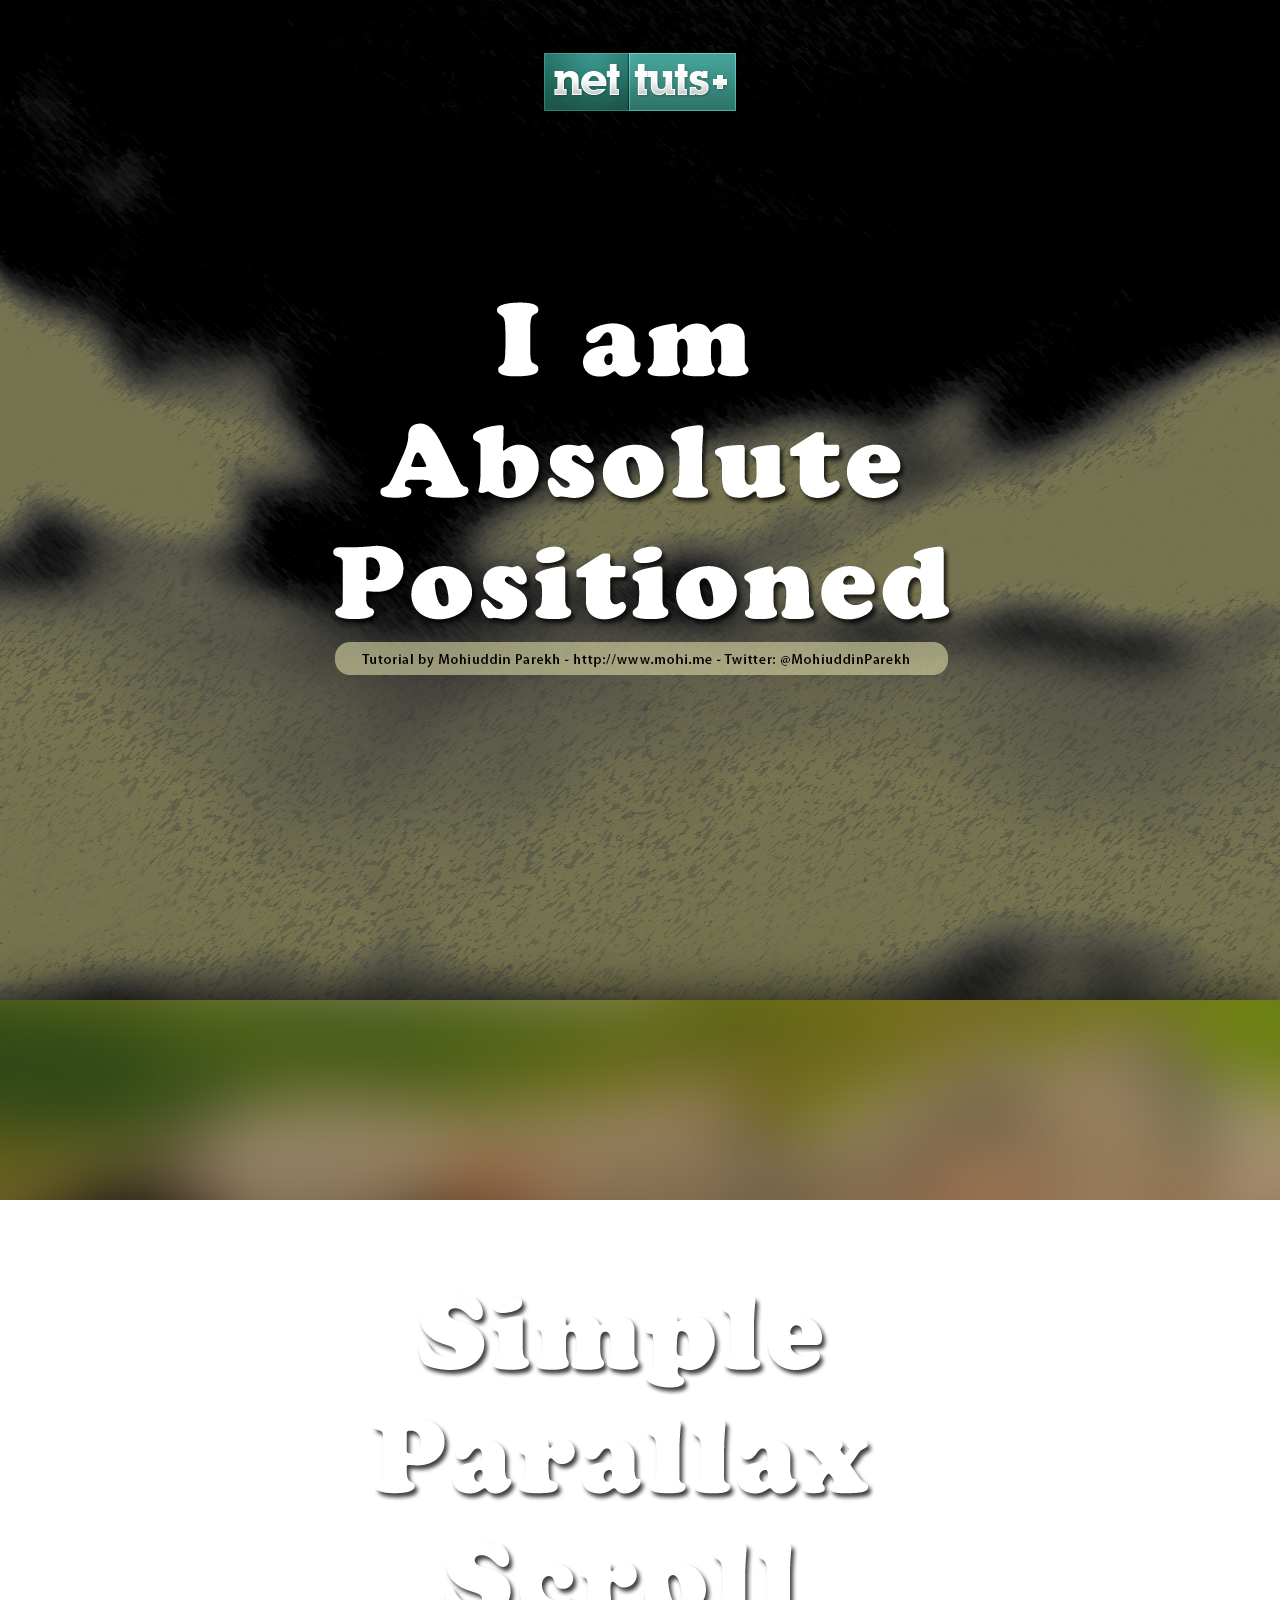
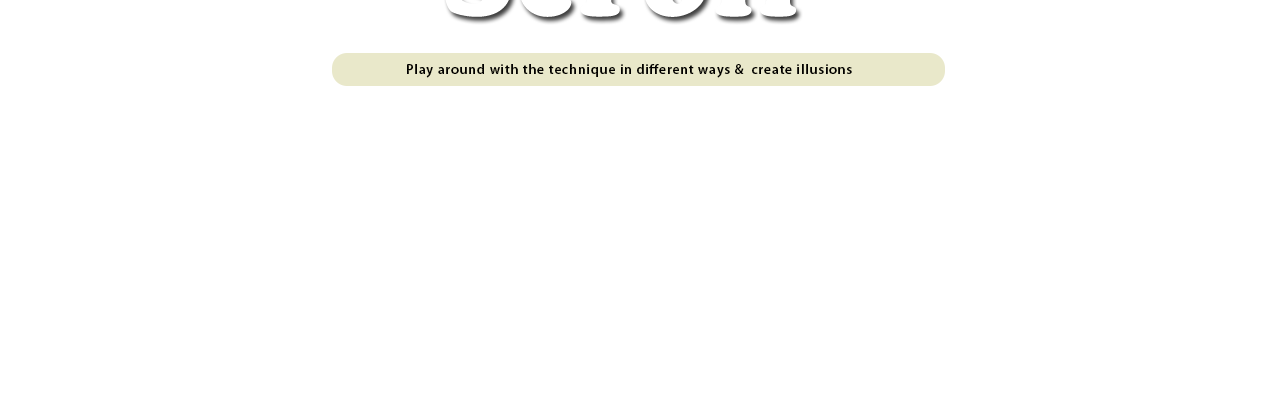
<file: index.html>
<!doctype html>
<html class="no-js" lang="en">
<head>
<meta charset="utf-8">
<title>Parallax Scrolling Tutorial</title>
<meta name="description" content="How to create a parallax scrolling effect using jQuery, HTML5 and CSS3">
<meta name="author" content="Mohiuddin Parekh, Nettuts+">
<!-- CSS Code -->
<link rel="stylesheet" href="css/style.css">
<link rel="stylesheet" href="css/reset.css">
<!-- JS Code -->
<script src="http://ajax.googleapis.com/ajax/libs/jquery/1.7.2/jquery.min.js"></script>
<script src="js/script.js"></script>
</head>

<body>
<!-- Section #1 -->
<section id="home" data-speed="10" data-type="background">
  <article>I am Absolute Positioned</article>
</section>
<!-- Section #2 -->
<section id="about" data-speed="4" data-type="background">
  <article>Simple Parallax Scroll</article>
</section>
</body>

</html>
</file>
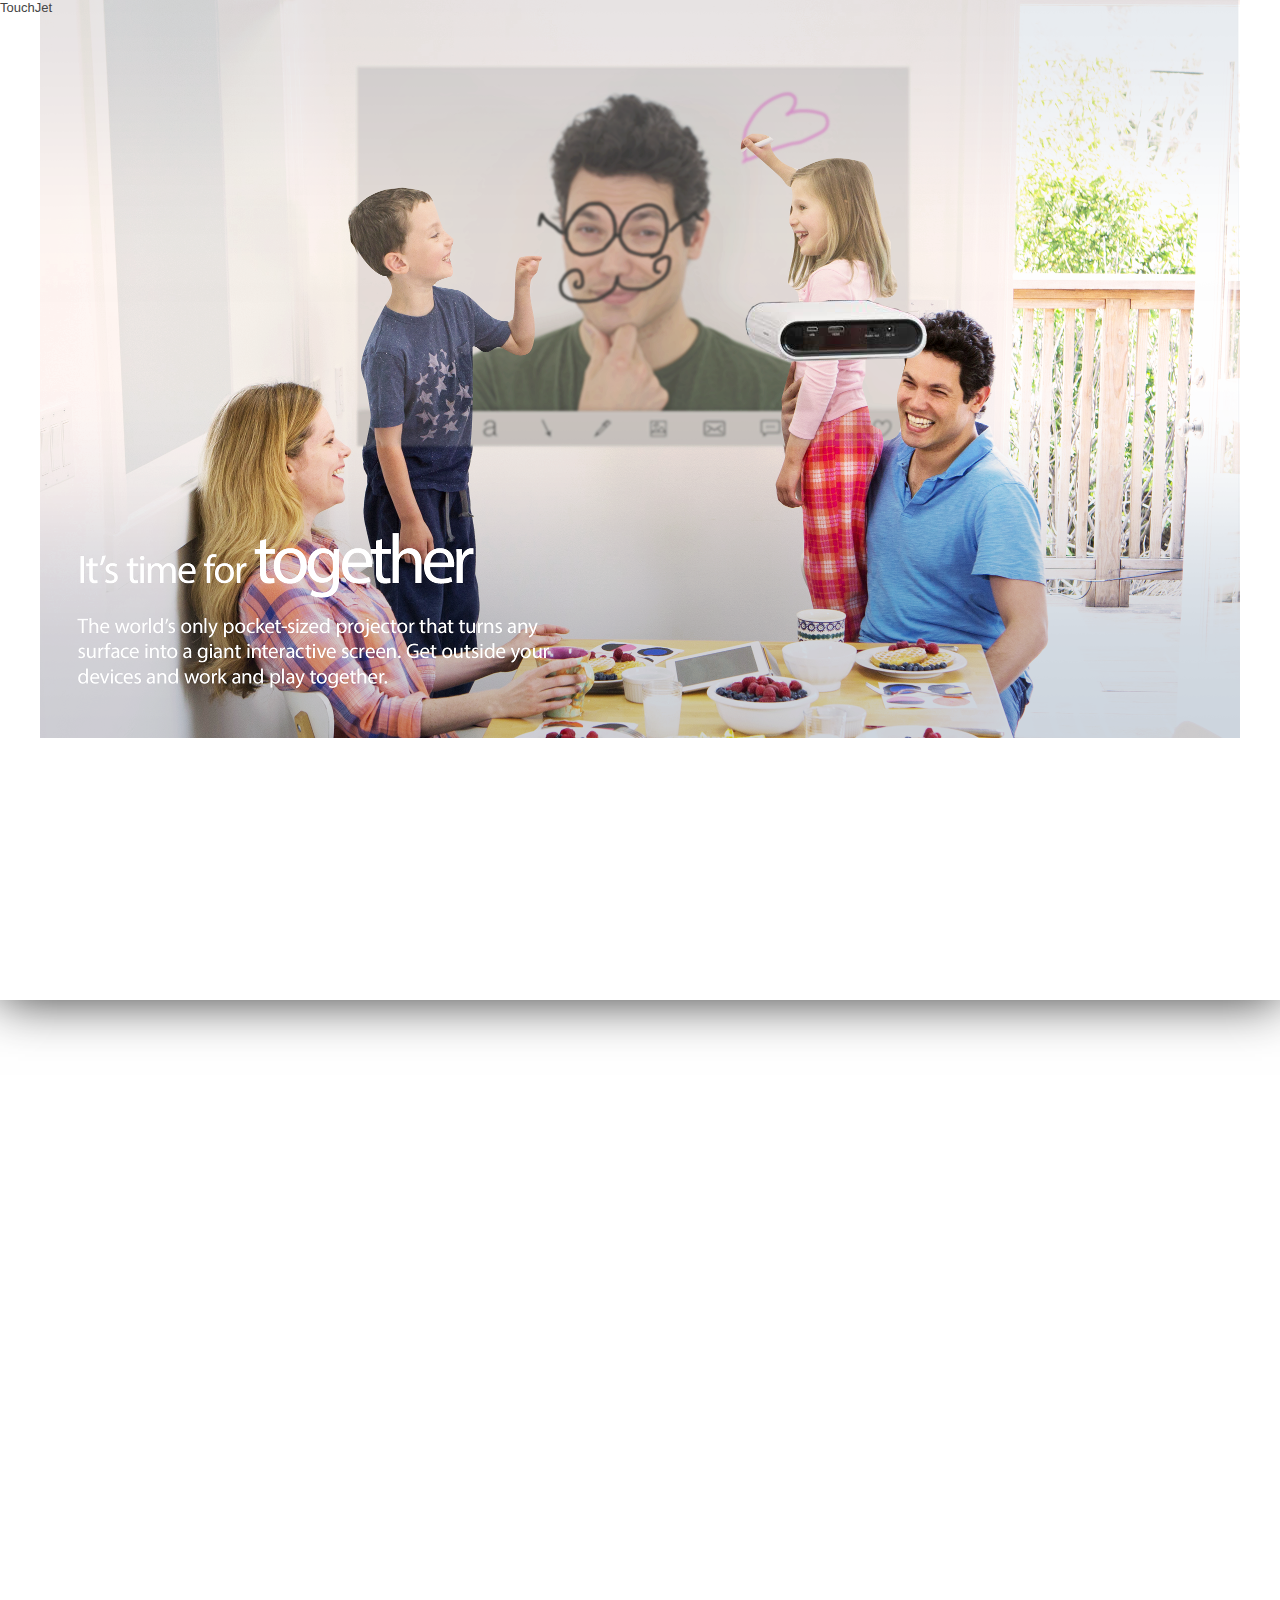
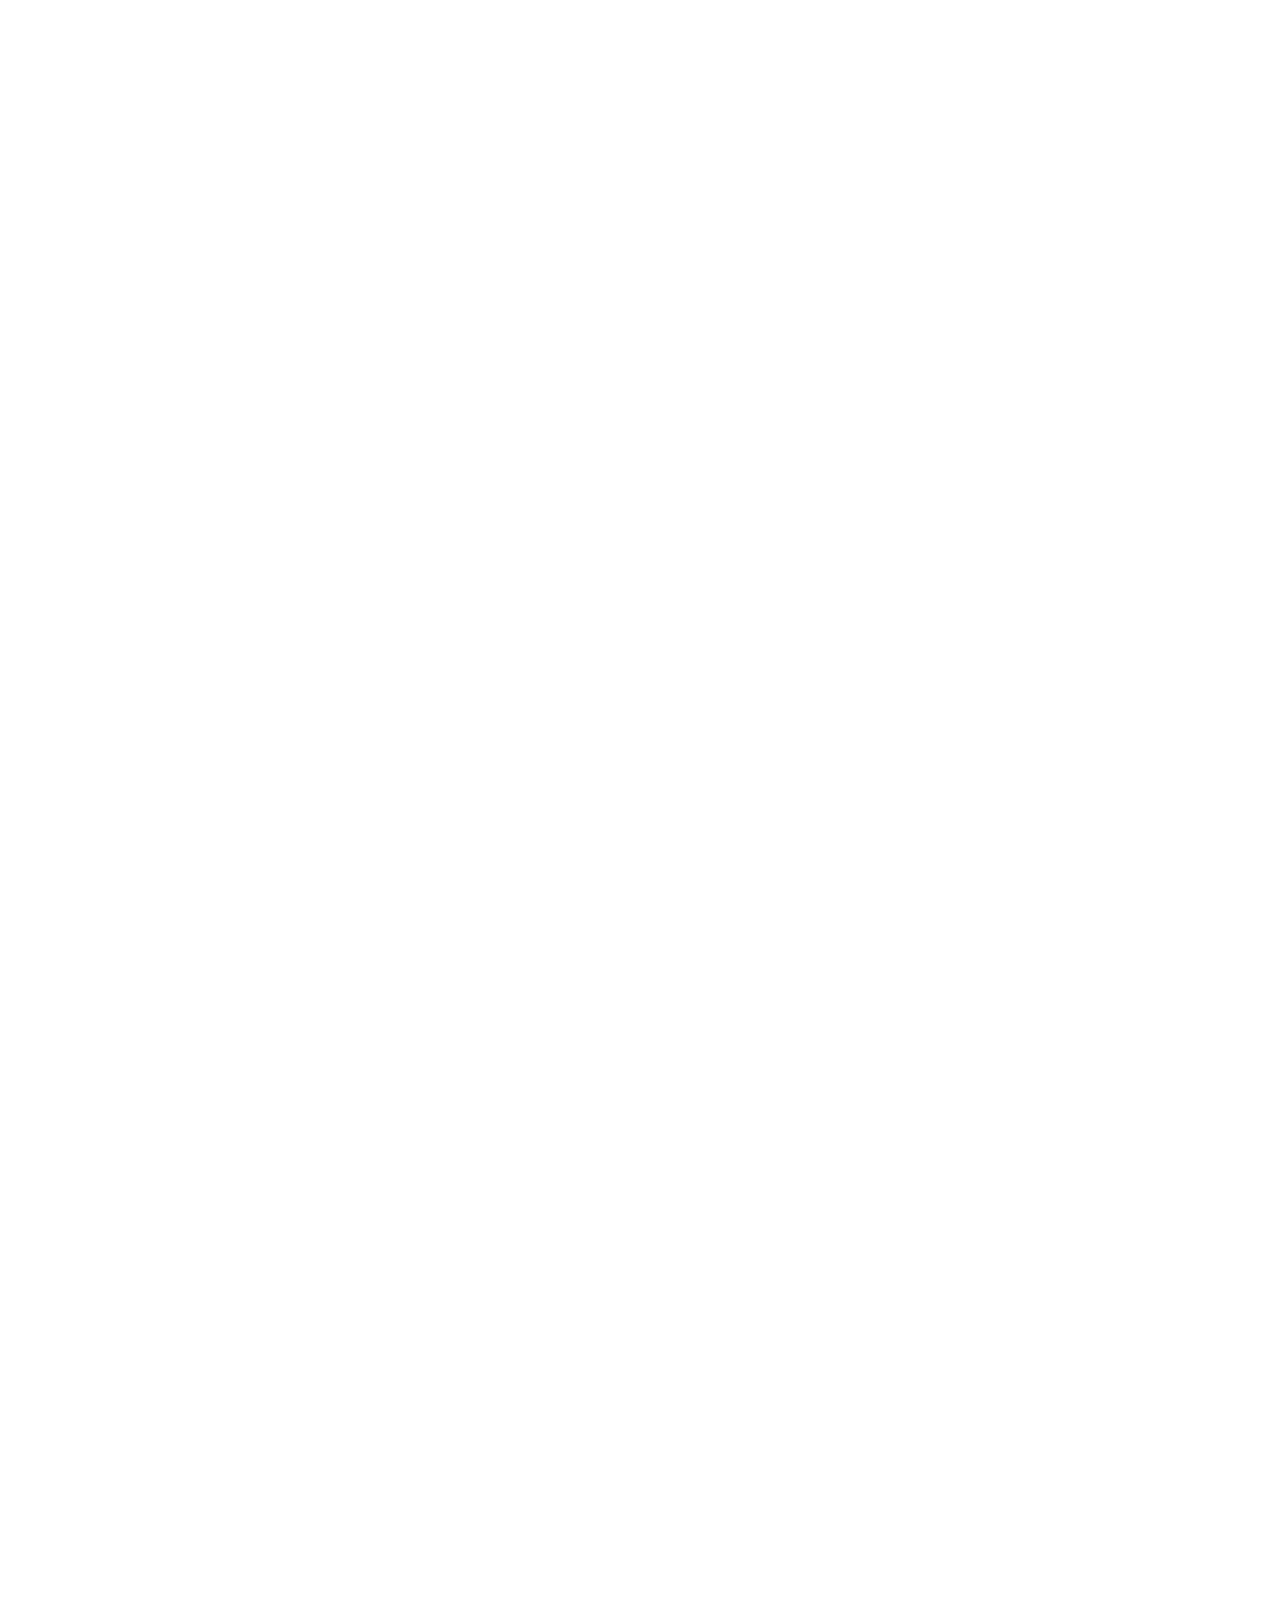
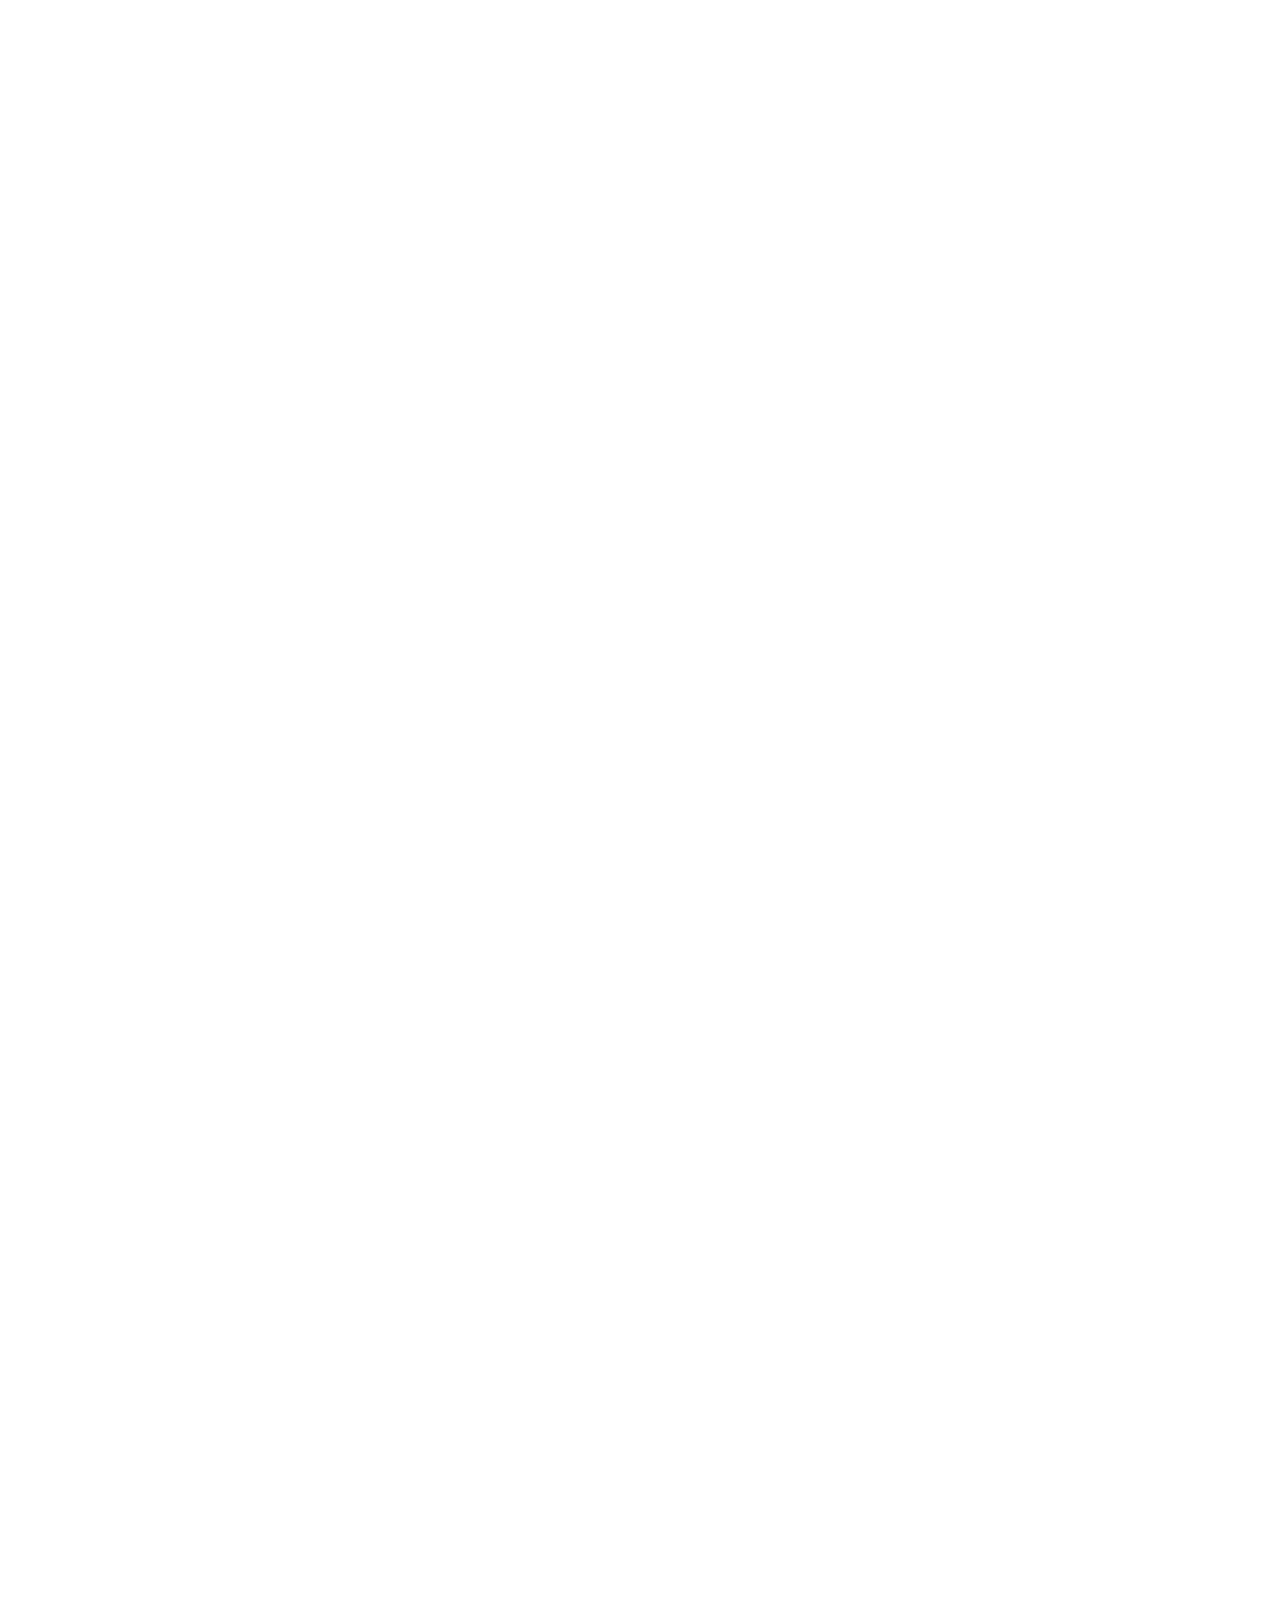
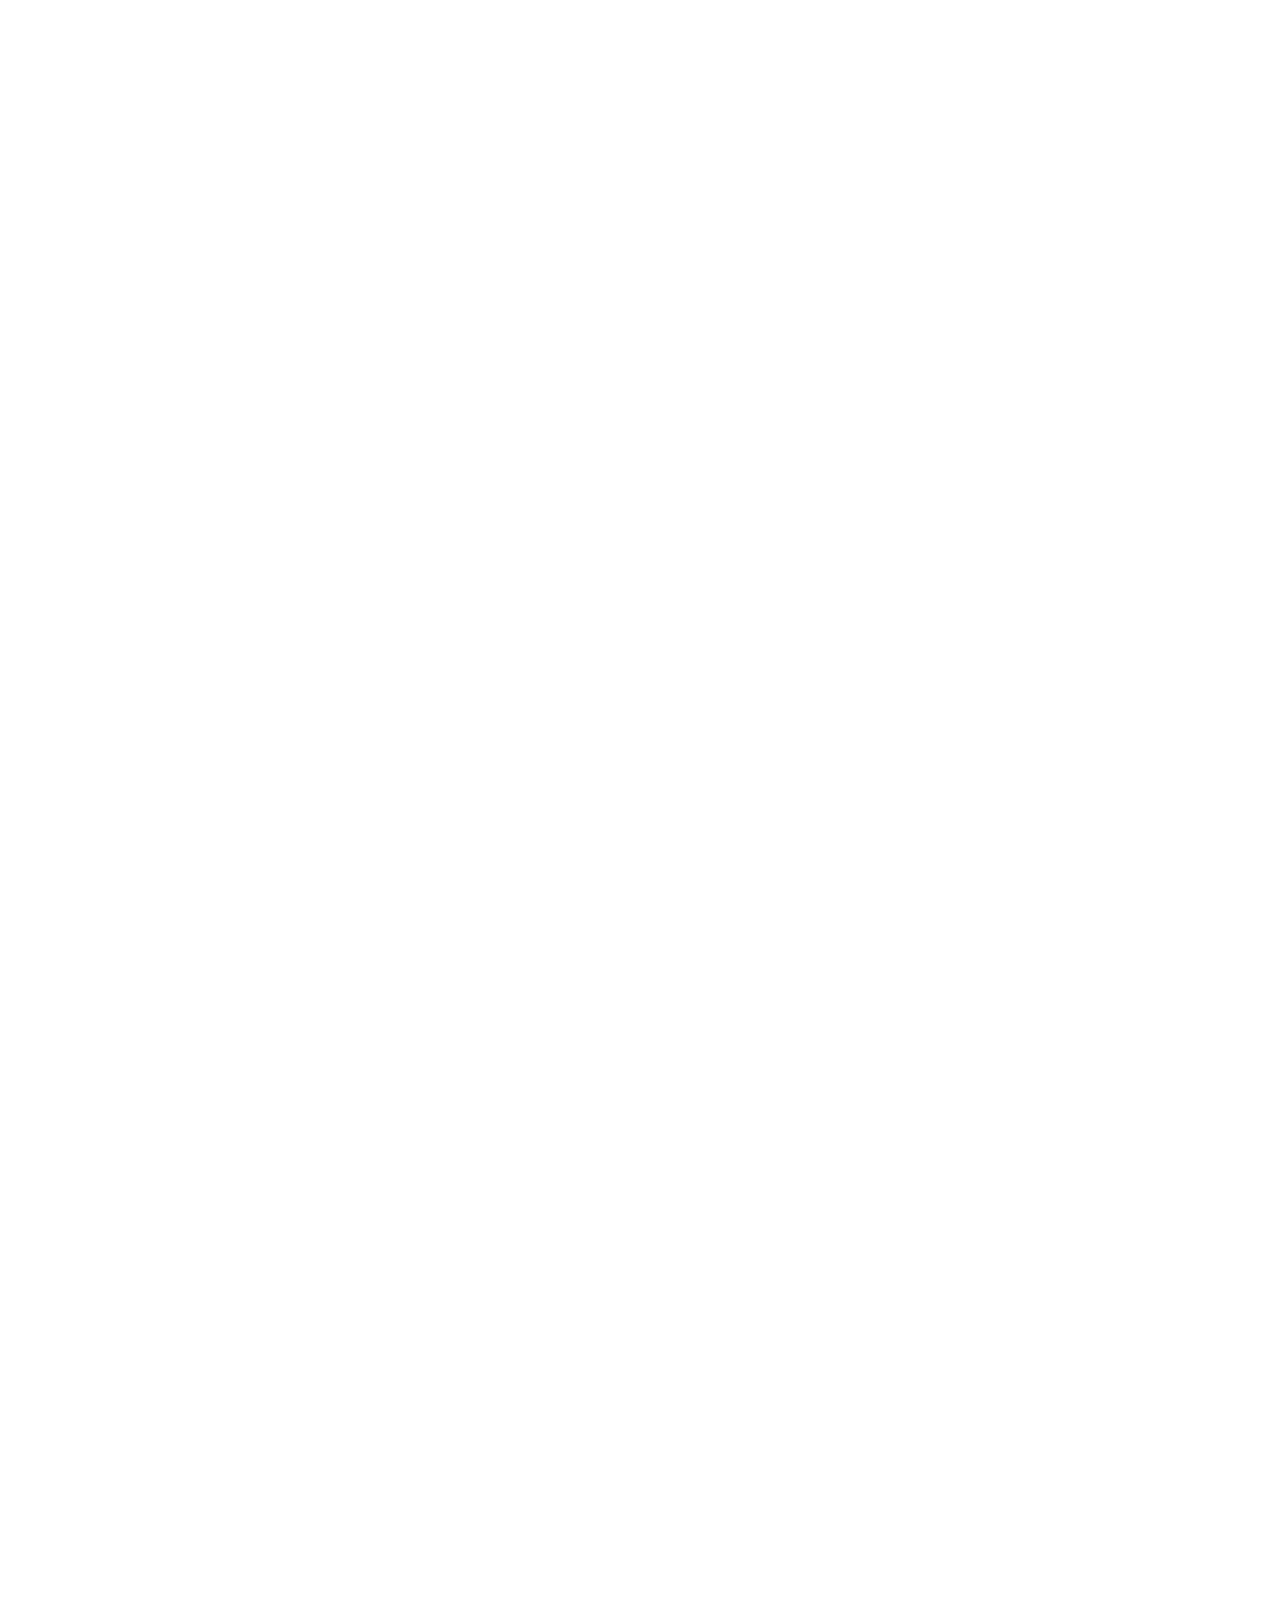
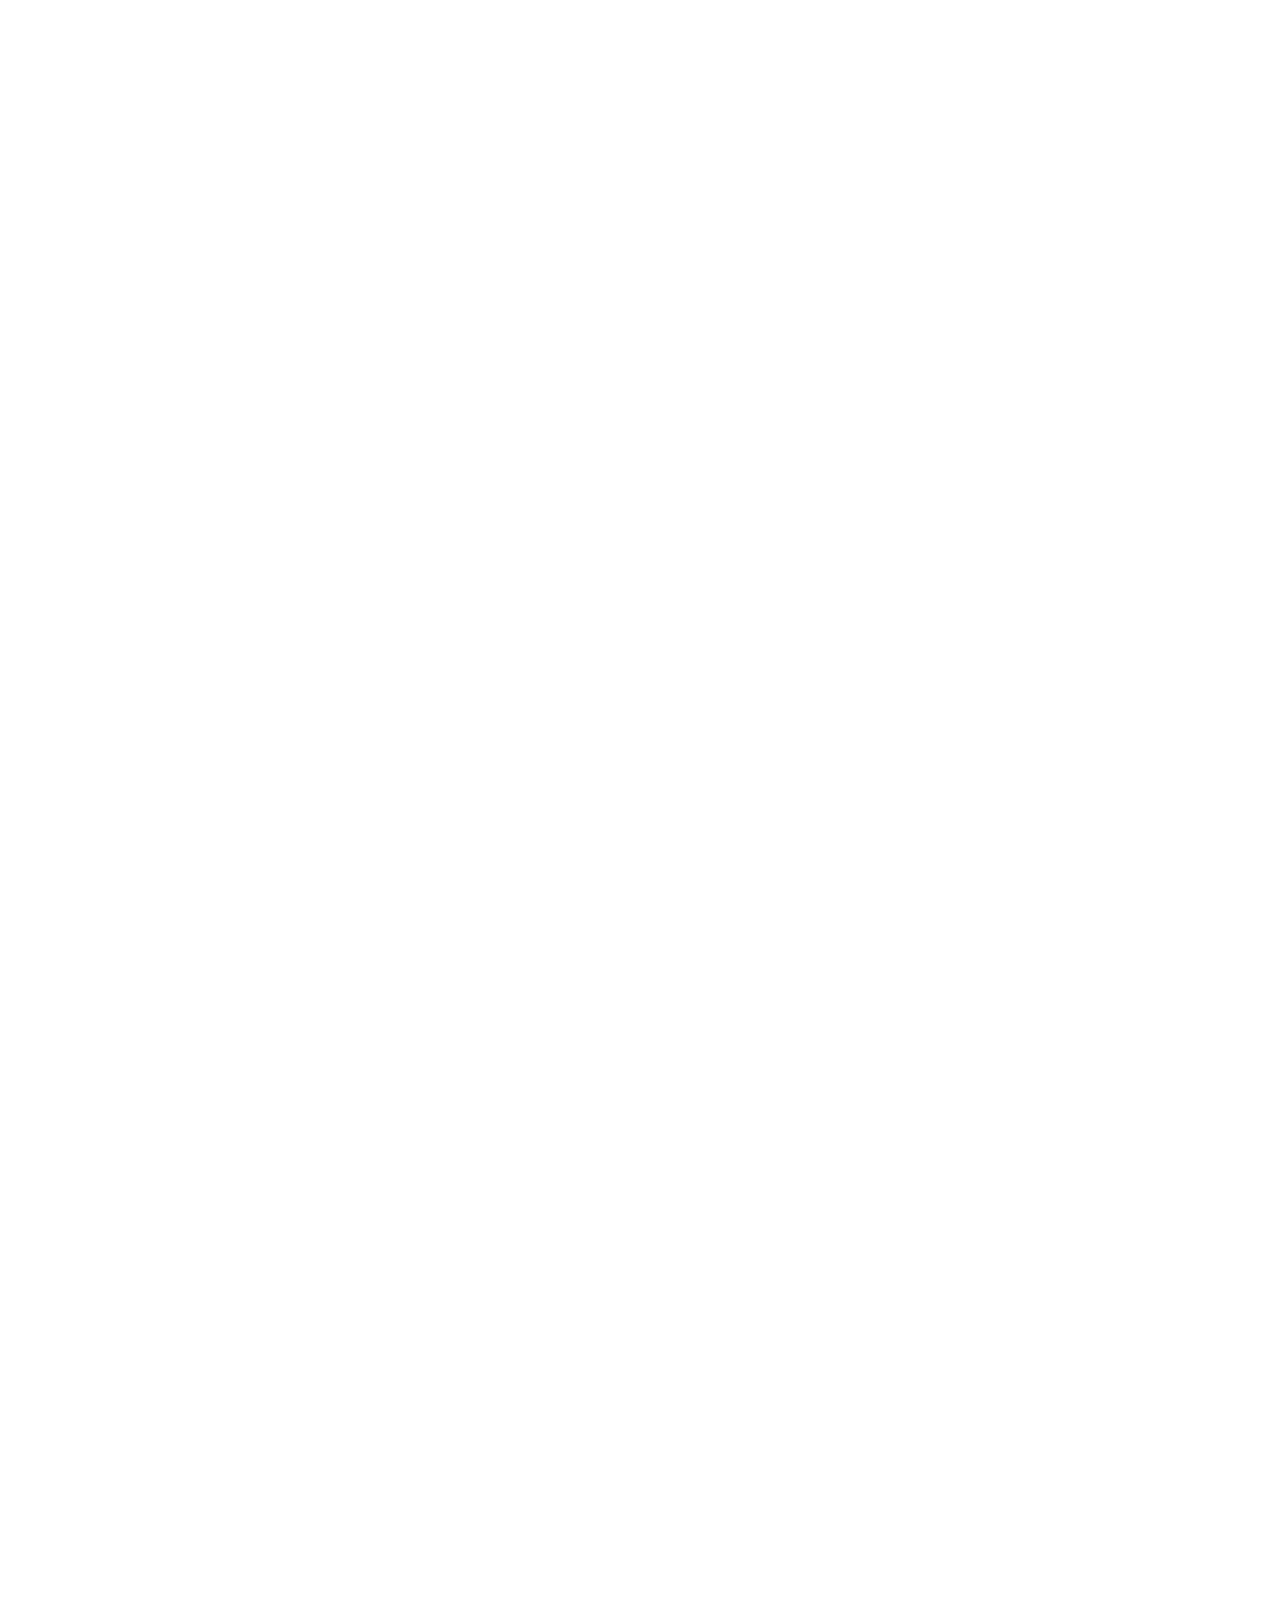
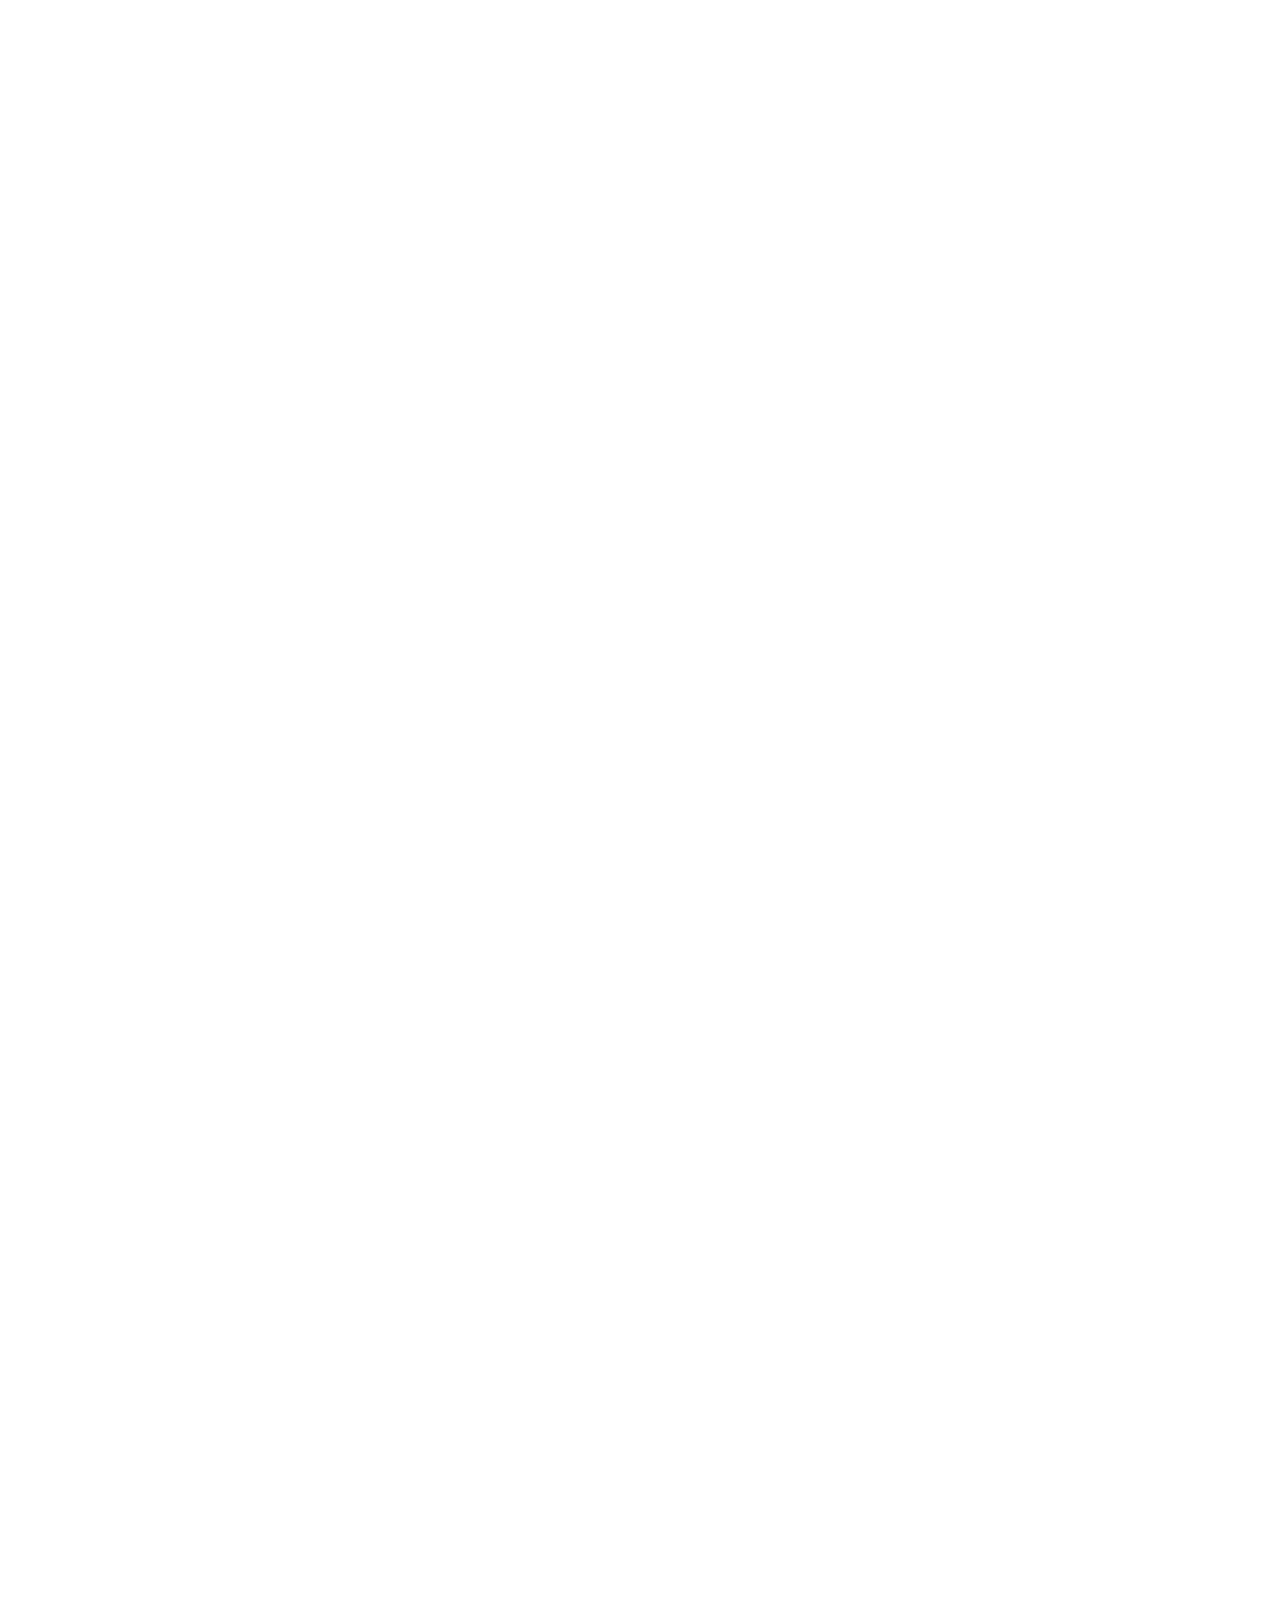
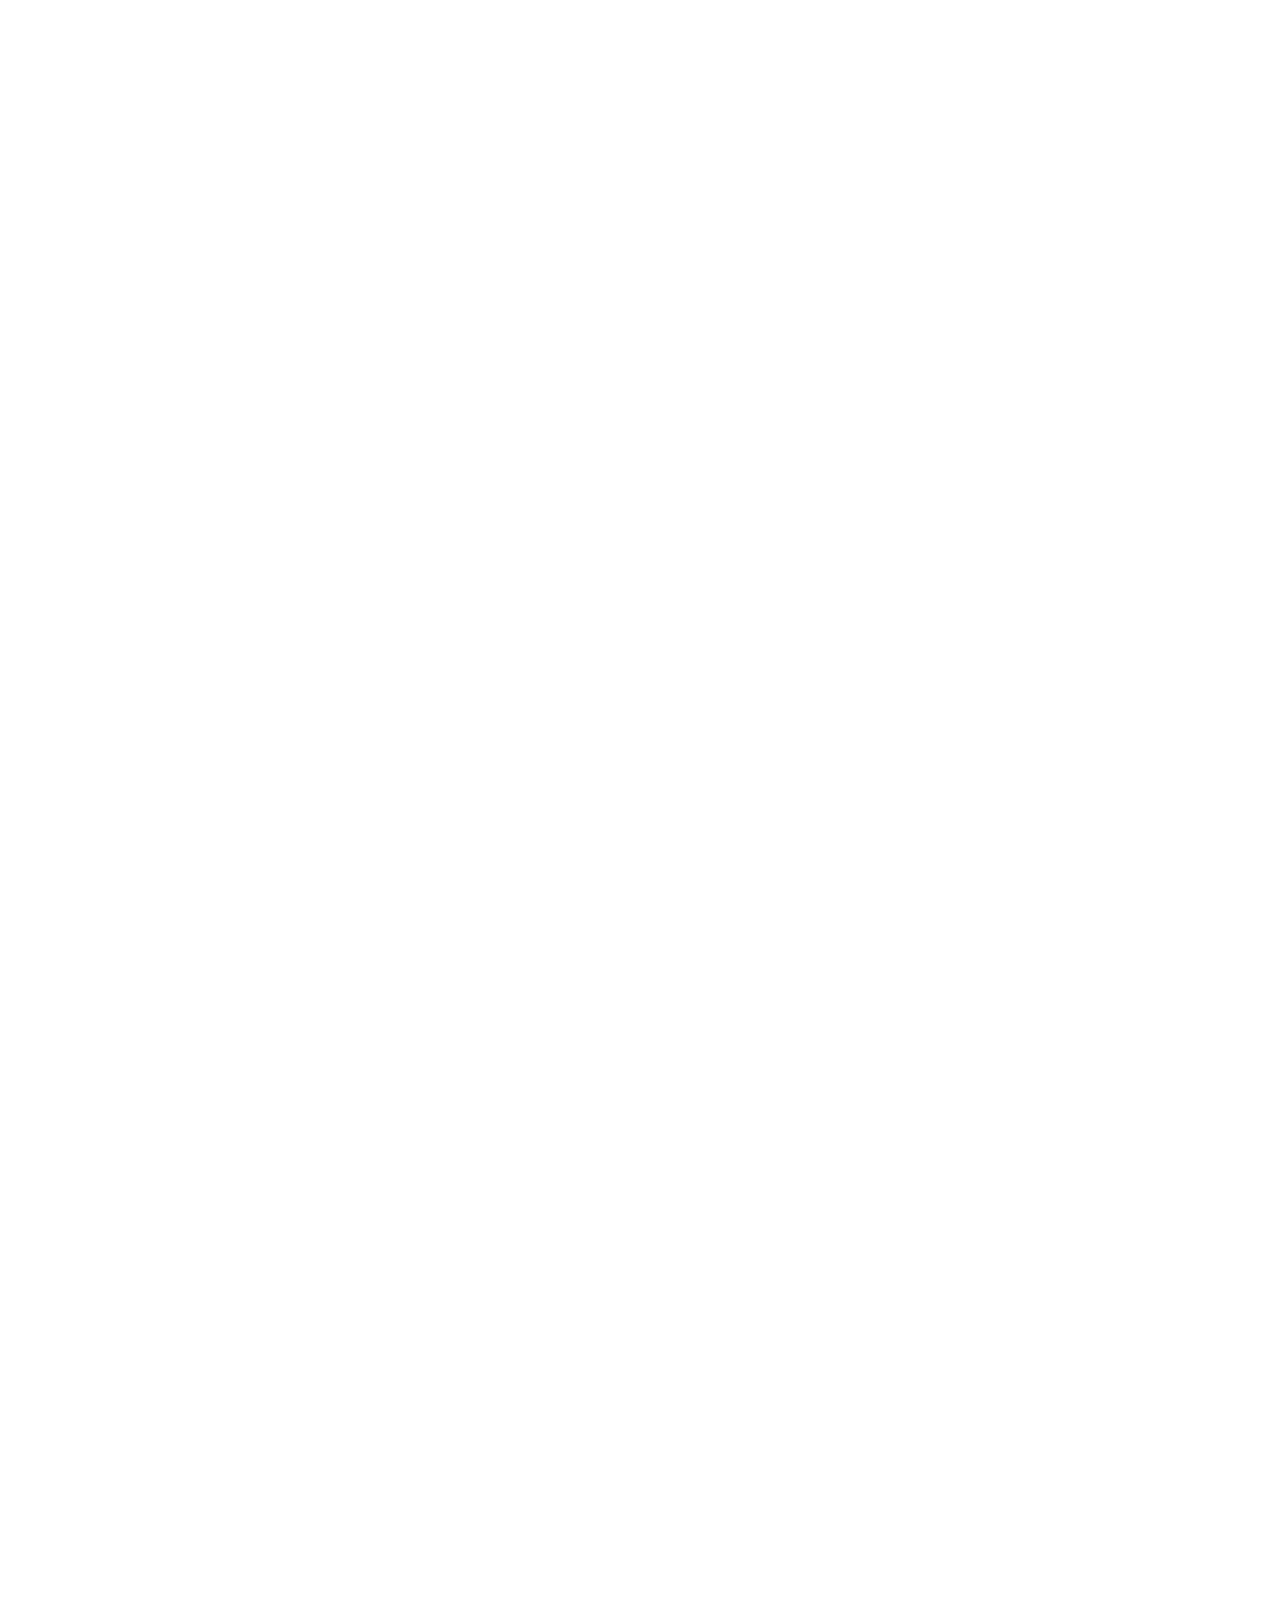
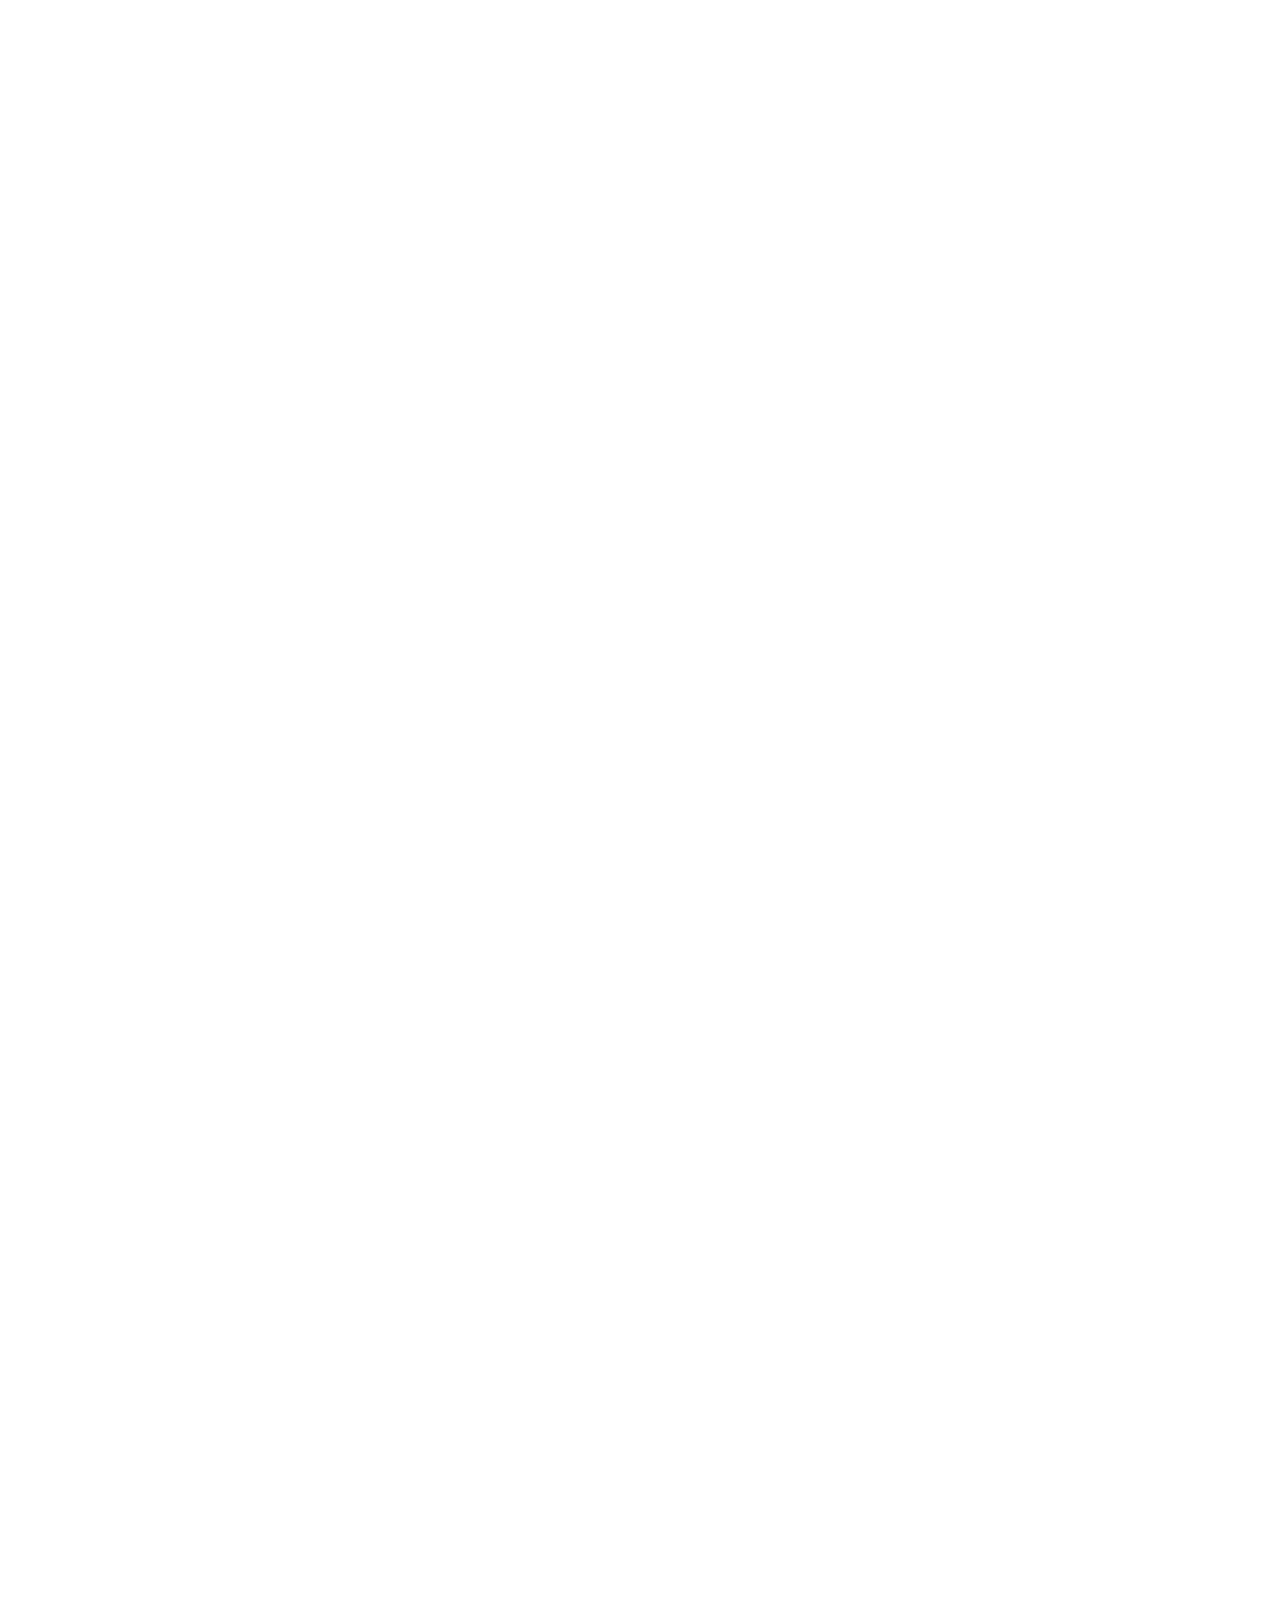
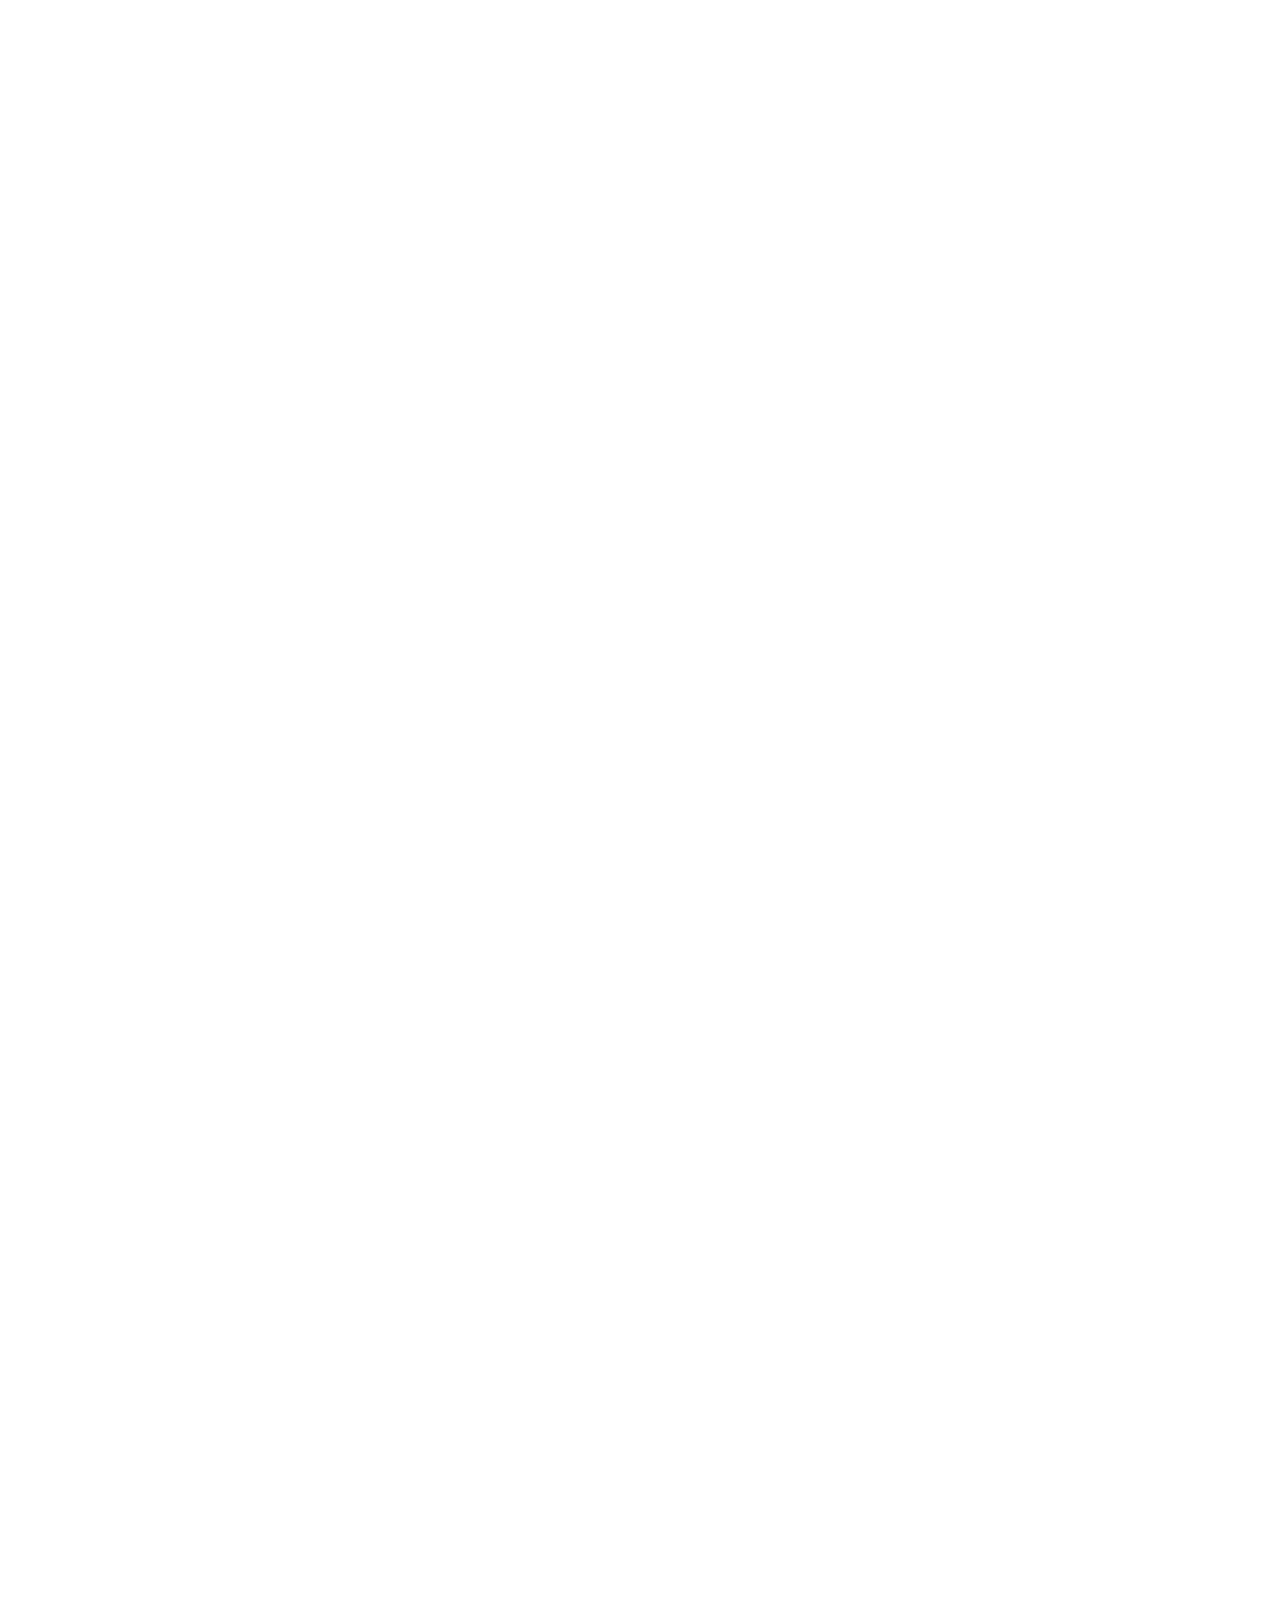
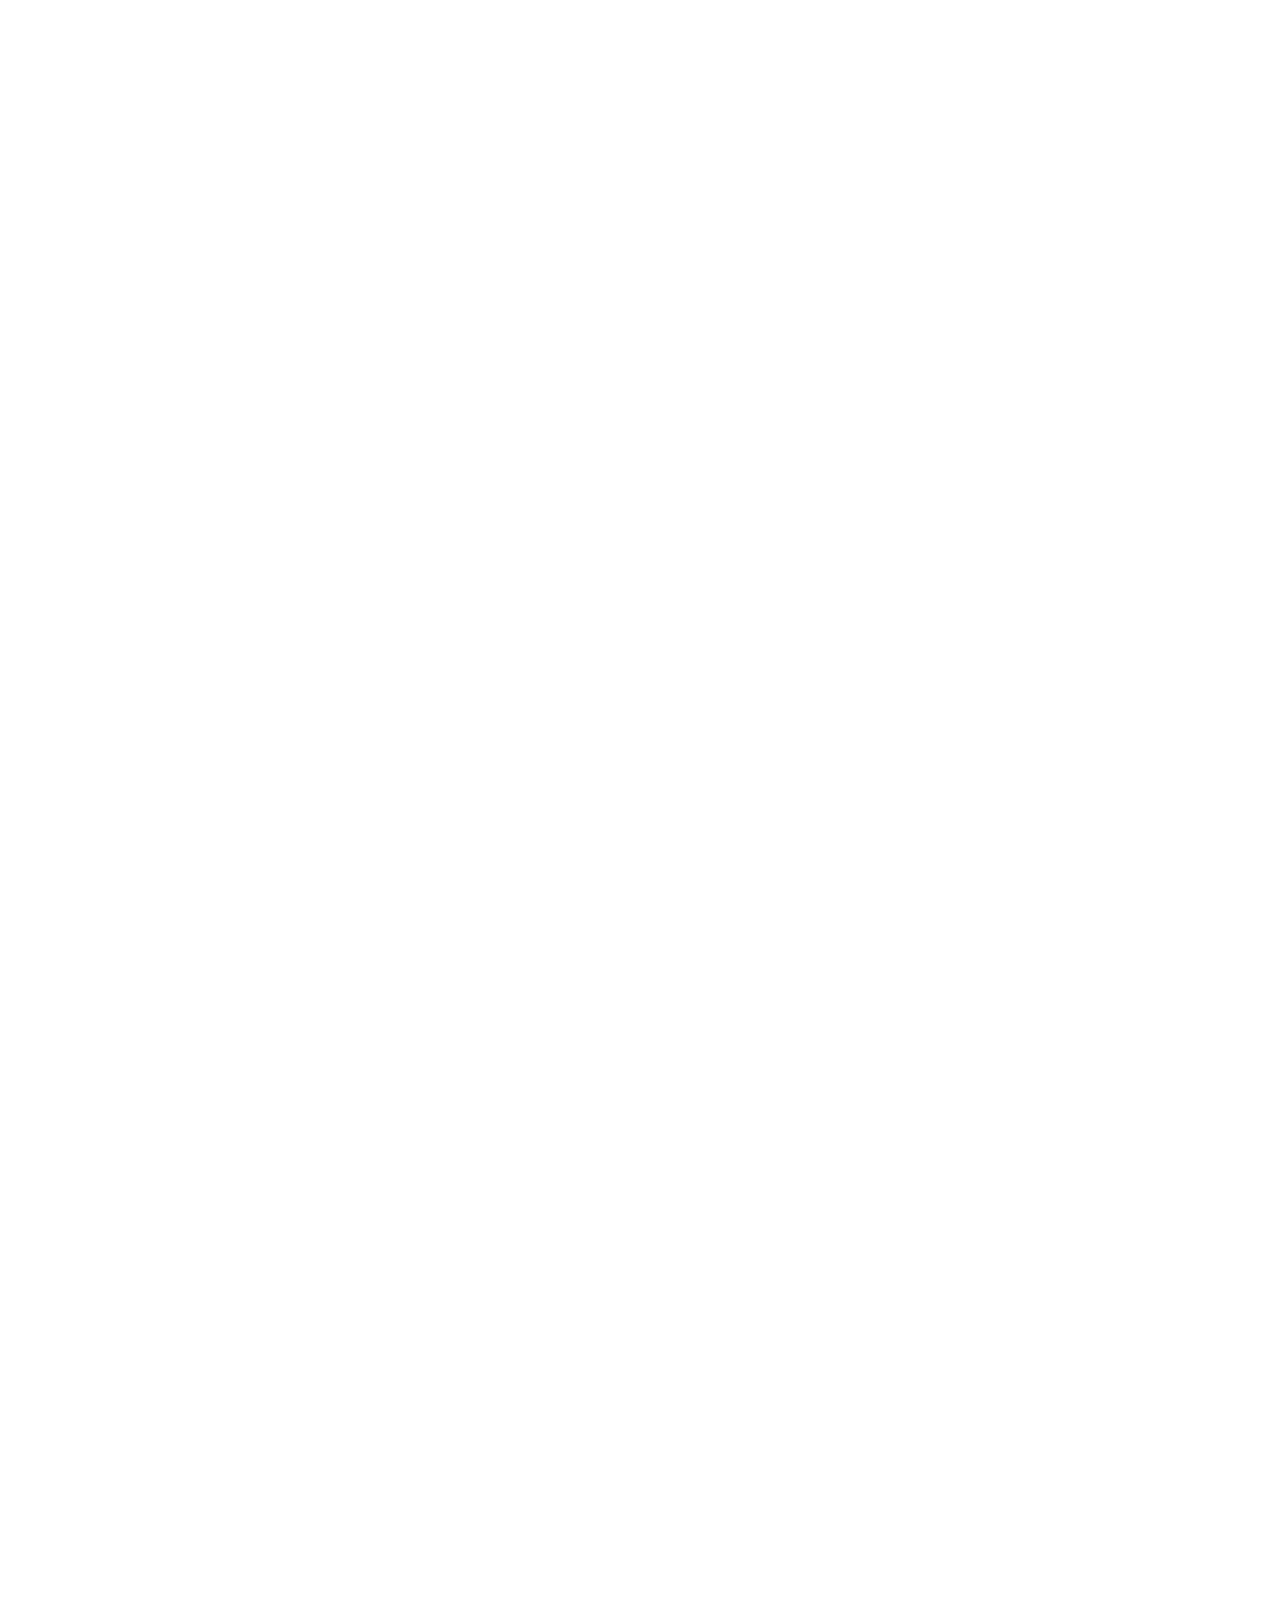
<file: touchjet.html>
<!doctype html>
<html class="no-js" lang="en">
<head>
<meta charset="utf-8">
<title>TouchJet Parallax Scrolling Tutorial</title>
<meta name="description" content="How to create a parallax scrolling effect using jQuery, HTML5 and CSS3">
<meta name="author" content="Mohiuddin Parekh, Nettuts+">
<!-- CSS Code -->
<link rel="stylesheet" href="css/touchjet.css">
<link rel="stylesheet" href="css/reset.css">
<!-- JS Code -->
<script src="http://ajax.googleapis.com/ajax/libs/jquery/1.7.2/jquery.min.js"></script>
<script src="js/touchjet.js"></script>
</head>

	<body>
		<section id="bg-panel" data-speed="10" data-type="background">
			<section id="touchjet" data-speed="4" data-type="foreground">TouchJet</section>
		</section>
	</body>
</html>
</file>
<file: css/style.css>
/**
 * Parallax Scrolling Tutorial
 * For NetTuts+
 *  
 * Author: Mohiuddin Parekh
 *	http://www.mohi.me
 * 	@mohiuddinparekh   
 */


body{
	margin:0;
	padding:0;
}


#home { 
	background: url(../images/home.jpg) 50% 0 no-repeat fixed; 
	height: 1000px;  
	margin: 0 auto; 
    width: 100%; 
    max-width: 1920px; 
    position: relative; 
    box-shadow: 0 0 50px rgba(0,0,0,0.8);
}
#about { 
	background: url(../images/about.jpg) 50% 0 no-repeat fixed; 
	height: 1000px;
	margin: 0 auto; 
    width: 100%; 
    max-width: 1920px; 
    position: relative; 
    box-shadow: 0 0 50px rgba(0,0,0,0.8);
}

/* Introduction */

#home article { background: url("../images/intro.png") no-repeat scroll center top transparent; height: 458px; position: absolute; text-indent: -9999px; top: 291px; width: 100%; }

#about article { background: url("../images/parallax.png") no-repeat scroll center top transparent; height: 458px; position: absolute; text-indent: -9999px; top: 291px; width: 100%; }
</file>
<file: css/touchjet.css>
body {
	margin:0;
	padding:0;
}

#tjbackground { 
	background: url(../images/background.png) 50% 0 no-repeat fixed; 
	height: 20000px;  
	margin: 0 auto; 
    width: 100%; 
    max-width: 1920px; 
    position: relative; 
    box-shadow: 0 0 50px rgba(0,0,0,0.8);
}

#touchjet{ 
	background: url(../images/touchjet.png) 68% 300px no-repeat fixed; 
	height: 20000px;  
	margin: 0 auto; 
    width: 100%; 
    max-width: 1920px; 
    position: relative; 
    box-shadow: 0 0 50px rgba(0,0,0,0.8);
}

#bg-panel { 
	background: url(../images/panel1.png) 50% 0 no-repeat fixed,
		url(../images/panel2.png) 50% 1475px no-repeat fixed; 
		//url(../images/panel3.png) 50% 0 no-repeat fixed, 
		//url(../images/panel4.png) 50% 0 no-repeat fixed, 
		//url(../images/panel5.png) 50% 0 no-repeat fixed, 
		//url(../images/panel6.png) 50% 0 no-repeat fixed, 
		//url(../images/panel7.png) 50% 0 no-repeat fixed; 

	height: 1000px;  
	margin: 0 auto; 
    width: 100%; 
    max-width: 1920px; 
    position: relative; 
    box-shadow: 0 0 50px rgba(0,0,0,0.8);
}


#bg-panel-1 { 
	background: url(../images/panel1.png) 50% 0 no-repeat fixed; 
	height: 1000px;  
	margin: 0 auto; 
    width: 100%; 
    max-width: 1920px; 
    position: relative; 
    box-shadow: 0 0 50px rgba(0,0,0,0.8);
}

#bg-panel-2 { 
	background: url(../images/panel2.png) 50% 0 no-repeat fixed; 
	height: 1000px;  
	margin: 0 auto; 
    width: 100%; 
    max-width: 1920px; 
    position: relative; 
    box-shadow: 0 0 50px rgba(0,0,0,0.8);
}

#bg-panel-3 { 
	background: url(../images/panel3.png) 50% 0 no-repeat fixed; 
	height: 1000px;  
	margin: 0 auto; 
    width: 100%; 
    max-width: 1920px; 
    position: relative; 
    box-shadow: 0 0 50px rgba(0,0,0,0.8);
}
#bg-panel-4 { 
	background: url(../images/panel4.png) 50% 0 no-repeat fixed; 
	height: 1000px;  
	margin: 0 auto; 
    width: 100%; 
    max-width: 1920px; 
    position: relative; 
    box-shadow: 0 0 50px rgba(0,0,0,0.8);
}
#bg-panel-5 { 
	background: url(../images/panel5.png) 50% 0 no-repeat fixed; 
	height: 1000px;  
	margin: 0 auto; 
    width: 100%; 
    max-width: 1920px; 
    position: relative; 
    box-shadow: 0 0 50px rgba(0,0,0,0.8);
}
#bg-panel-6 { 
	background: url(../images/panel6.png) 50% 0 no-repeat fixed; 
	height: 1000px;  
	margin: 0 auto; 
    width: 100%; 
    max-width: 1920px; 
    position: relative; 
    box-shadow: 0 0 50px rgba(0,0,0,0.8);
}
#bg-panel-7 { 
	background: url(../images/panel7.png) 50% 0 no-repeat fixed; 
	height: 1000px;  
	margin: 0 auto; 
    width: 100%; 
    max-width: 1920px; 
    position: relative; 
    box-shadow: 0 0 50px rgba(0,0,0,0.8);
}
</file>
